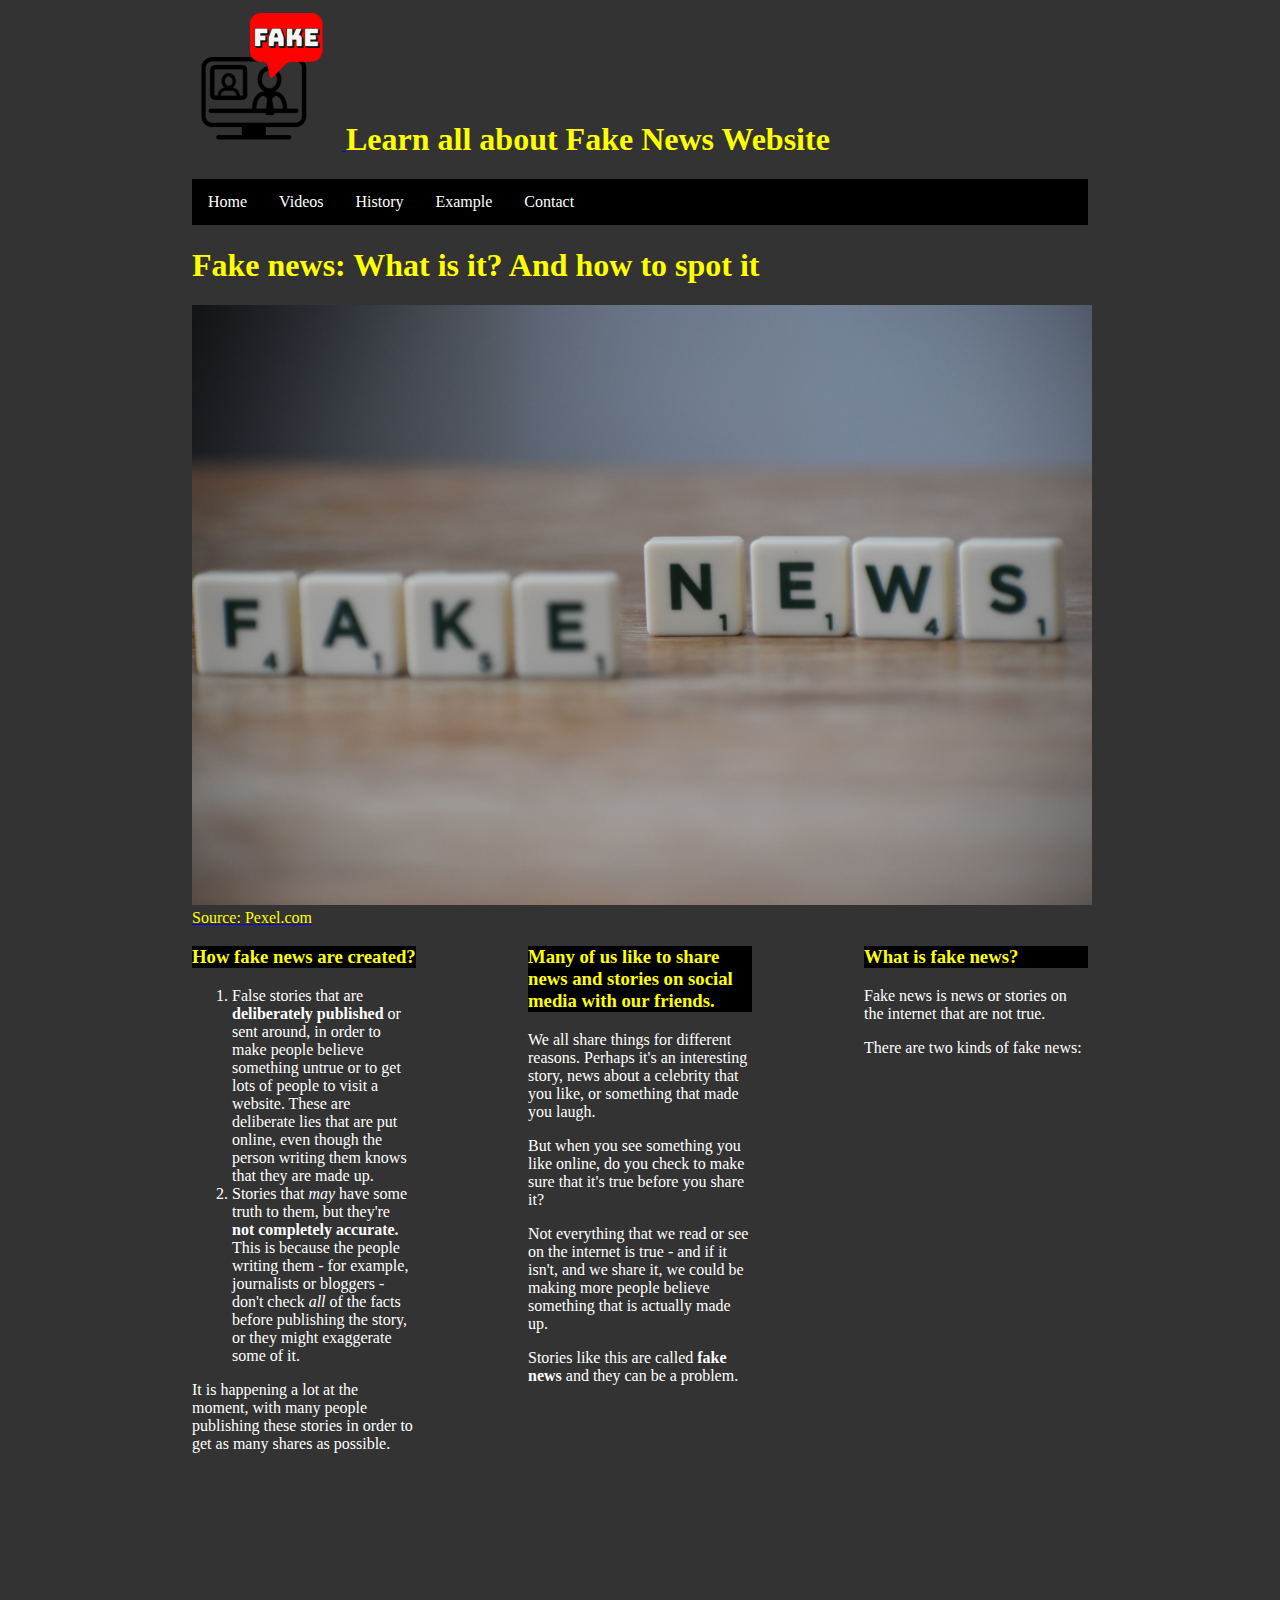
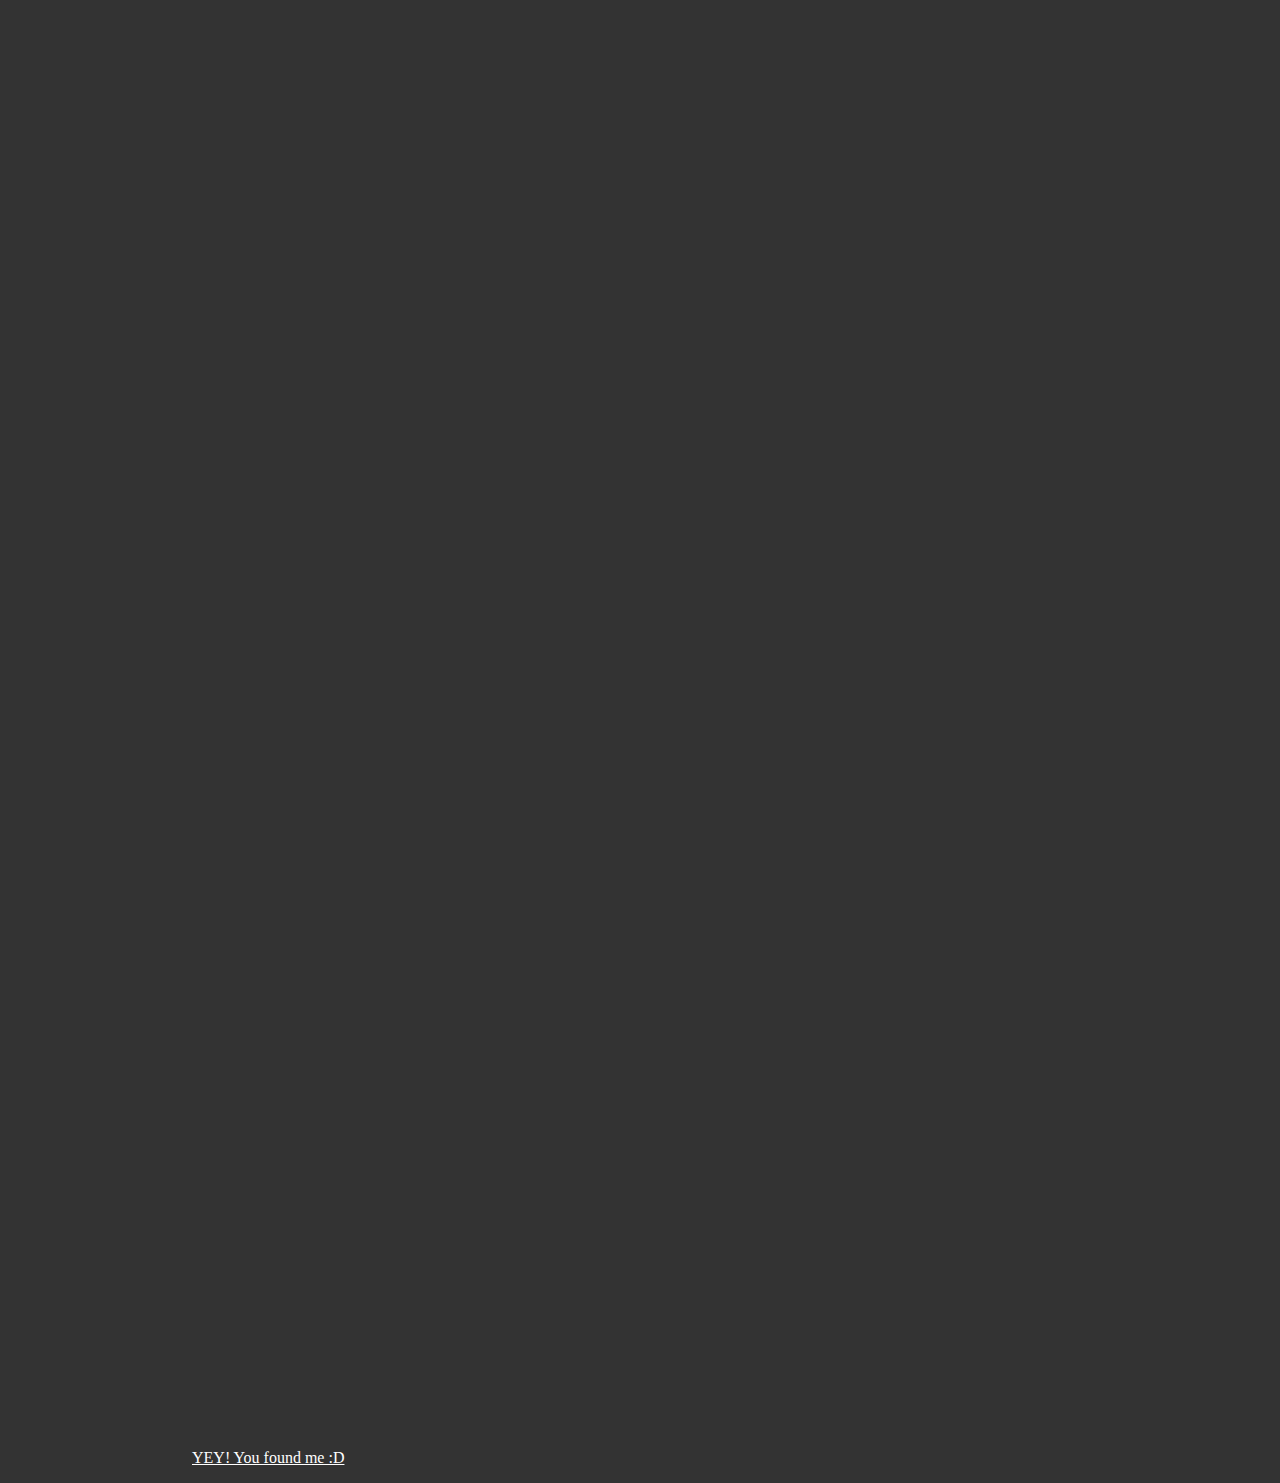
<file: index.html>
<!doctype html>
<html>
<head>
<meta charset="utf-8">
<title> Fake News </title>
<link rel="icon" type="image/ico" href="images/logo.png">
<link rel="stylesheet "type="text/css" href="css/style.css">
</head>
<body>
<header>
<a href=index.html>
<img src="images/logo.png" style="with:150px;height:150px;" alt="Logo of the webpage. A reporter telling fake news"/>
</a>
<h1> Learn all about Fake News Website </h1>
</header>
<nav>
<ul>
<li><a href="index.html">Home</a></li>
<li><a href="videos.html">Videos</a></li>
<li><a href="history.html">History</a></li>
<li><a href="example.html">Example</a></li>
<li><a href="contact.html">Contact</a></li>
</ul>
</nav>
<main>
<div class=space>
<div class=space2>
<div class="container">
  <div class="box1">
<h3>
How fake news are created?
</h3>
<ol>
<li>False stories that are <strong>deliberately published</strong> or sent around, in order to make people believe something untrue or to get lots of people to visit a website. These are deliberate lies that are put online, even though the person writing them knows that they are made up.
<li>Stories that <em>may</em> have some truth to them, but they're <strong>not completely accurate.</strong> This is because the people writing them - for example, journalists or bloggers - don't check <em>all</em> of the facts before publishing the story, or they might exaggerate some of it.
</ol>
<p>
It is happening a lot at the moment, with many people publishing these stories in order to get as many shares as possible.
</p>
  </div>
  <div class="box2">
<h3>
Many of us like to share news and stories on social media with our friends.
</h3>
<p>
We all share things for different reasons. Perhaps it's an interesting story, news about a celebrity that you like, or something that made you laugh.
</p>
<p>
But when you see something you like online, do you check to make sure that it's true before you share it?
</p>
<p>
Not everything that we read or see on the internet is true - and if it isn't, and we share it, we could be making more people believe something that is actually made up.
</p>
<p>
Stories like this are called <strong>fake news</strong> and they can be a problem.
</p>
  </div>
  <div class="box3">
<h3>
What is fake news?
</h3>
<p>
Fake news is news or stories on the internet that are not true.
</p>
<p>
There are two kinds of fake news:
</p>
  </div>
  <div class="title">
<h1>
Fake news: What is it? And how to spot it 
</h1>
<a href="https://www.pexels.com">
<img src="images/Fake-News.jpg" style="with:550px;height:600px;" alt="Letters spelling out Fake News"/>
<figcaption>Source: Pexel.com</figcaption>
</a>
  </div>
</div>
</main>
<footer>
<p>
<a href="https://www.cwc.ac.uk">
YEY! You found me :D
</a>
</p>
</footer>
</body>
</html>
</file>
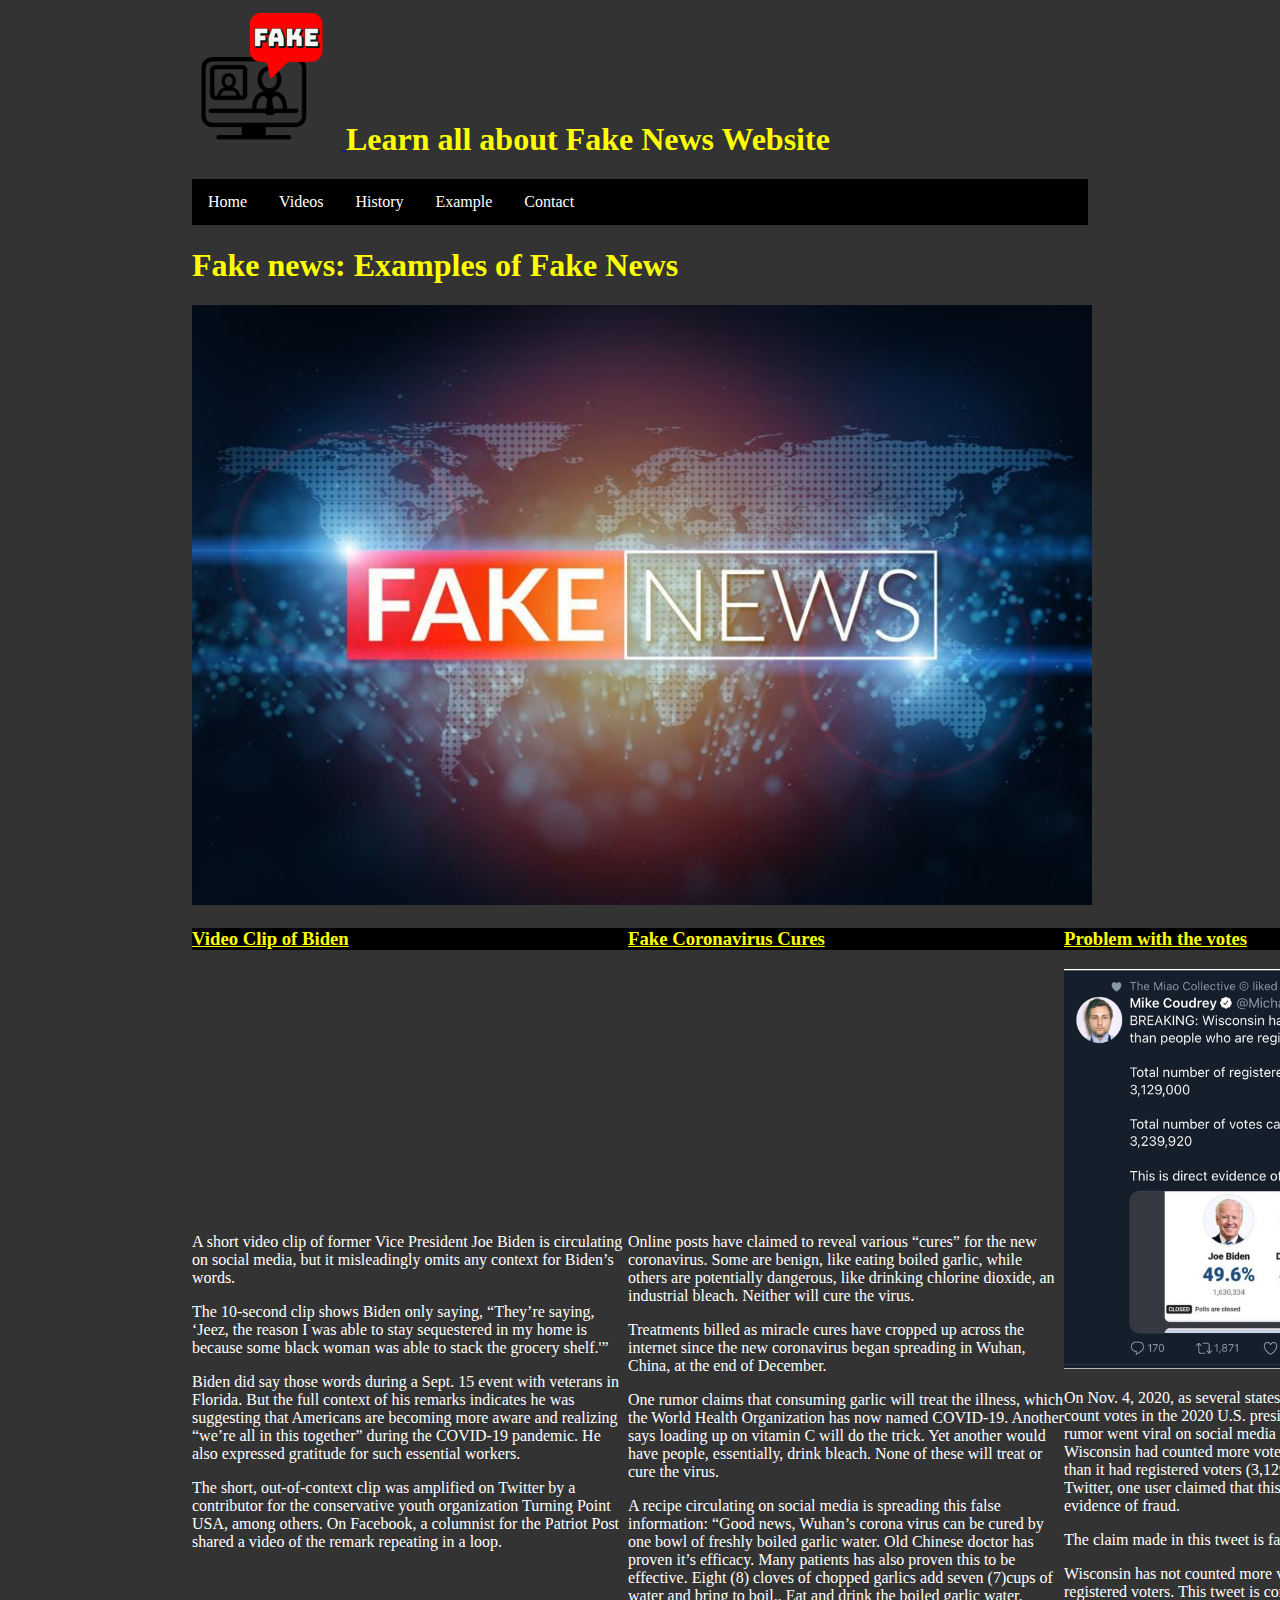
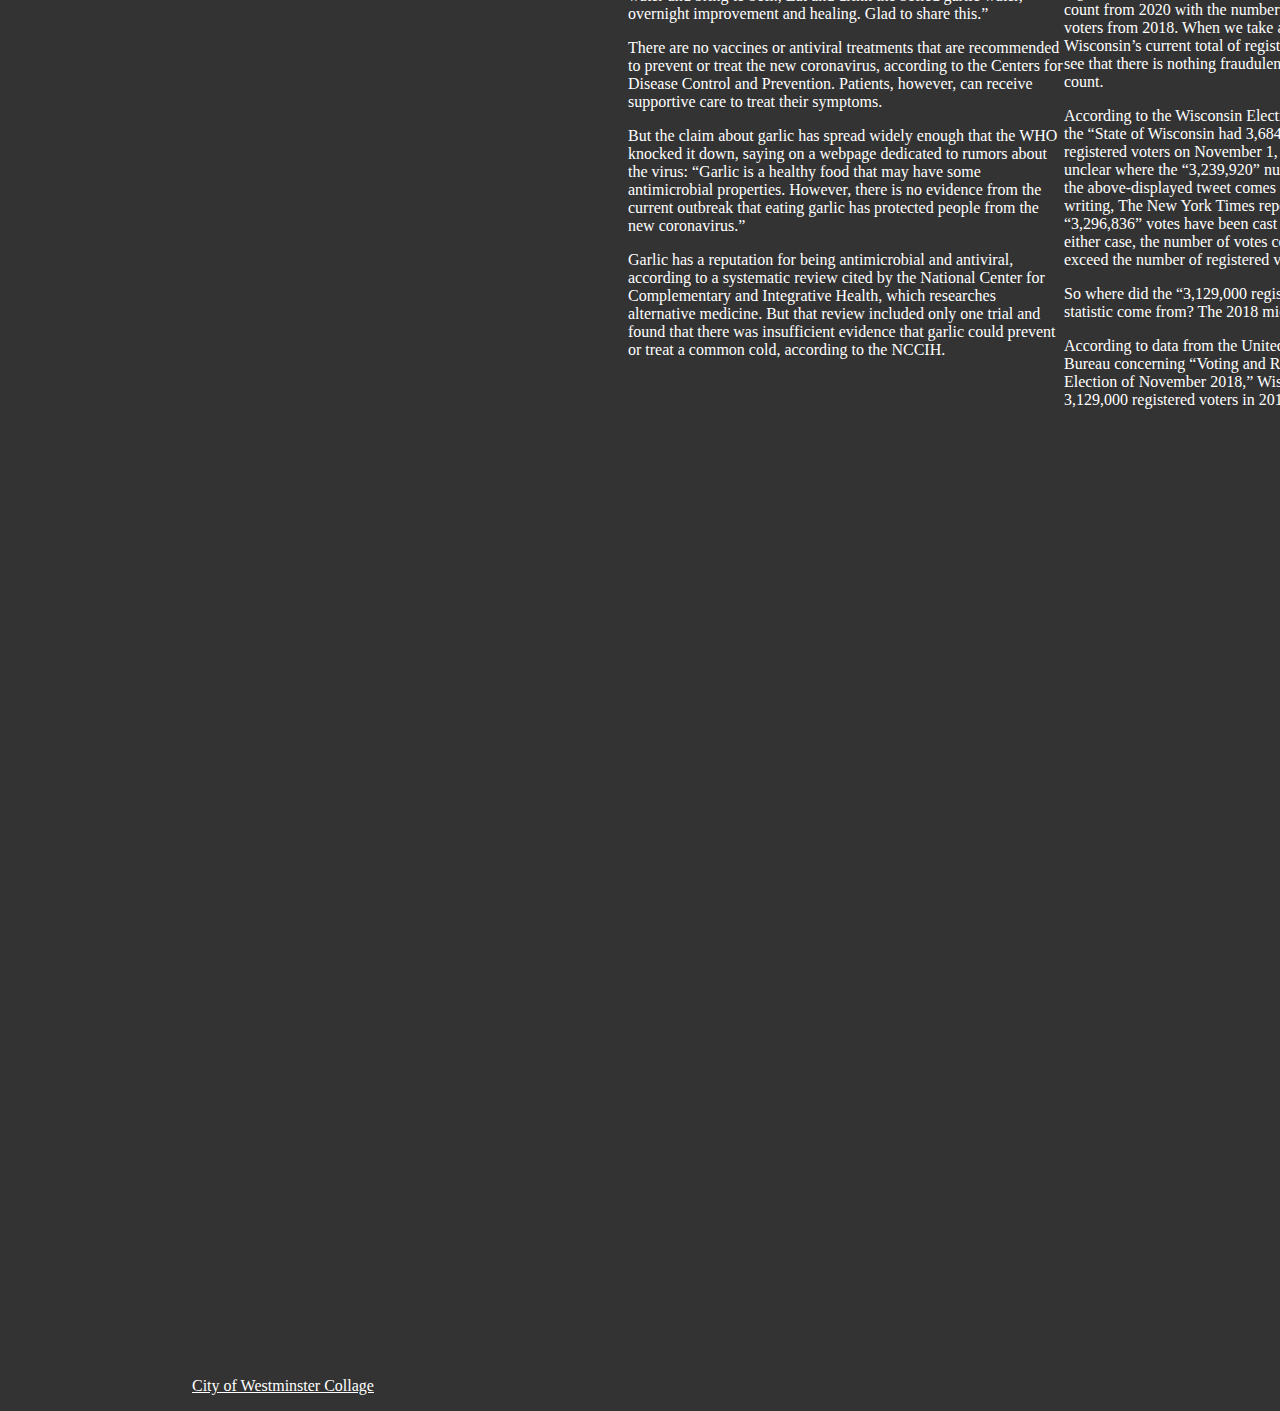
<file: example.html>
<!doctype html>
<html>
<head>
<meta charset="utf-8">
<title> Fake News </title>
<link rel="icon" type="image/ico" href="images/logo.png">
<link rel="stylesheet "type="text/css" href="css/style.css">
</head>
<body>
<header>
<a href=index.html>
<img src="images/logo.png" style="with:150px;height:150px;" alt="Logo of the webpage. A reporter telling fake news"/>
</a>
<h1> Learn all about Fake News Website </h1>
</header>
<nav>
<ul>
<li><a href="index.html">Home</a></li>
<li><a href="videos.html">Videos</a></li>
<li><a href="history.html">History</a></li>
<li><a href="example.html">Example</a></li>
<li><a href="contact.html">Contact</a></li>
</ul>
</nav>
<main>
<div class=space>
<div class=space2>
<div class="container">
  <div class="box1">
<h3>
<a href="https://www.factcheck.org/2020/10/putting-a-viral-video-clip-of-biden-in-context/">
Video Clip of Biden
</a>
</h3>
<p>
<iframe width="436" height="244" src="https://www.youtube.com/embed/1_hCPYOvXYc" title="YouTube video player" frameborder="0" allow="accelerometer; autoplay; clipboard-write; encrypted-media; gyroscope; picture-in-picture" allowfullscreen></iframe>
</p>
<p>
A short video clip of former Vice President Joe Biden is circulating on social media, but it misleadingly omits any context for Biden’s words.
</p>
<p>
The 10-second clip shows Biden only saying, “They’re saying, ‘Jeez, the reason I was able to stay sequestered in my home is because some black woman was able to stack the grocery shelf.'”
</p>
<p>
Biden did say those words during a Sept. 15 event with veterans in Florida. But the full context of his remarks indicates he was suggesting that Americans are becoming more aware and realizing “we’re all in this together” during the COVID-19 pandemic. He also expressed gratitude for such essential workers.
</p>
<p>
The short, out-of-context clip was amplified on Twitter by a contributor for the conservative youth organization Turning Point USA, among others. On Facebook, a columnist for the Patriot Post shared a video of the remark repeating in a loop.
</p>
  </div>
  <div class="box2">
<h3>
<a href="https://www.factcheck.org/2020/02/fake-coronavirus-cures-part-2-garlic-isnt-a-cure/">
Fake Coronavirus Cures
</a>
</h3>
<p>
<iframe width="436" height="244" src="https://www.youtube.com/embed/Ctmf8enGnMY" title="YouTube video player" frameborder="0" allow="accelerometer; autoplay; clipboard-write; encrypted-media; gyroscope; picture-in-picture" allowfullscreen></iframe>
</p>
<p>
Online posts have claimed to reveal various “cures” for the new coronavirus. Some are benign, like eating boiled garlic, while others are potentially dangerous, like drinking chlorine dioxide, an industrial bleach. Neither will cure the virus.
</p>
<p>
Treatments billed as miracle cures have cropped up across the internet since the new coronavirus began spreading in Wuhan, China, at the end of December.
</p>
<p>
One rumor claims that consuming garlic will treat the illness, which the World Health Organization has now named COVID-19. Another says loading up on vitamin C will do the trick. Yet another would have people, essentially, drink bleach. None of these will treat or cure the virus.
</p>
<p>
A recipe circulating on social media is spreading this false information: “Good news, Wuhan’s corona virus can be cured by one bowl of freshly boiled garlic water. Old Chinese doctor has proven it’s efficacy.  Many patients has also proven this to be effective. Eight (8) cloves of chopped garlics add seven (7)cups of water and bring to boil.,  Eat and drink the boiled garlic water, overnight improvement and healing. Glad to share this.”
</p>
<p>
There are no vaccines or antiviral treatments that are recommended to prevent or treat the new coronavirus, according to the Centers for Disease Control and Prevention. Patients, however, can receive supportive care to treat their symptoms.
</p>
<p>
But the claim about garlic has spread widely enough that the WHO knocked it down, saying on a webpage dedicated to rumors about the virus: “Garlic is a healthy food that may have some antimicrobial properties. However, there is no evidence from the current outbreak that eating garlic has protected people from the new coronavirus.”
</p>
<p>
Garlic has a reputation for being antimicrobial and antiviral, according to a systematic review cited by the National Center for Complementary and Integrative Health, which researches alternative medicine. But that review included only one trial and found that there was insufficient evidence that garlic could prevent or treat a common cold, according to the NCCIH.
</p>
  </div>
  <div class="box3">
<h3>
<a href="https://www.snopes.com/fact-check/wisconsin-more-votes-than-voters/">
Problem with the votes
</a>
</h3>
<p>
<img src="images/Falesvotes.jpg" style="with:auto;height:400px;" alt="A poll shows misleading information"/>
<p>
<p>
On Nov. 4, 2020, as several states continued to count votes in the 2020 U.S. presidential election, a rumor went viral on social media holding that Wisconsin had counted more votes (3,239,920) than it had registered voters (3,129,000). On Twitter, one user claimed that this was clear evidence of fraud.
</p>
<p>
The claim made in this tweet is false.
</p>
<p>
Wisconsin has not counted more votes than it has registered voters. This tweet is comparing the vote count from 2020 with the number of registered voters from 2018. When we take a look at Wisconsin’s current total of registered voters, we see that there is nothing fraudulent about the state’s count. 
</p>
<p>
According to the Wisconsin Election Commission, the “State of Wisconsin had 3,684,726 active registered voters on November 1, 2020.” It’s unclear where the “3,239,920” number shown in the above-displayed tweet comes from. As of this writing, The New York Times reports that a total of “3,296,836” votes have been cast in Wisconsin. In either case, the number of votes counted does not exceed the number of registered voters. 
</p>
<p>
So where did the “3,129,000 registered voters” statistic come from? The 2018 midterms. 
</p>
<p>
According to data from the United States Census Bureau concerning “Voting and Registration in the Election of November 2018,” Wisconsin had 3,129,000 registered voters in 2018. 
</p>
  </div>
  <div class="title">
<h1>
Fake news: Examples of Fake News
</h1>
<img src="images/news-fake.jpg" style="with:550px;height:600px;" alt="Letters spelling out Fake News"/>
  </div>
</div>
</main>
<footer>
<p>
<a href="https://www.cwc.ac.uk">
City of Westminster Collage
</a>
</p>
</footer>
</body>
</html>
</file>
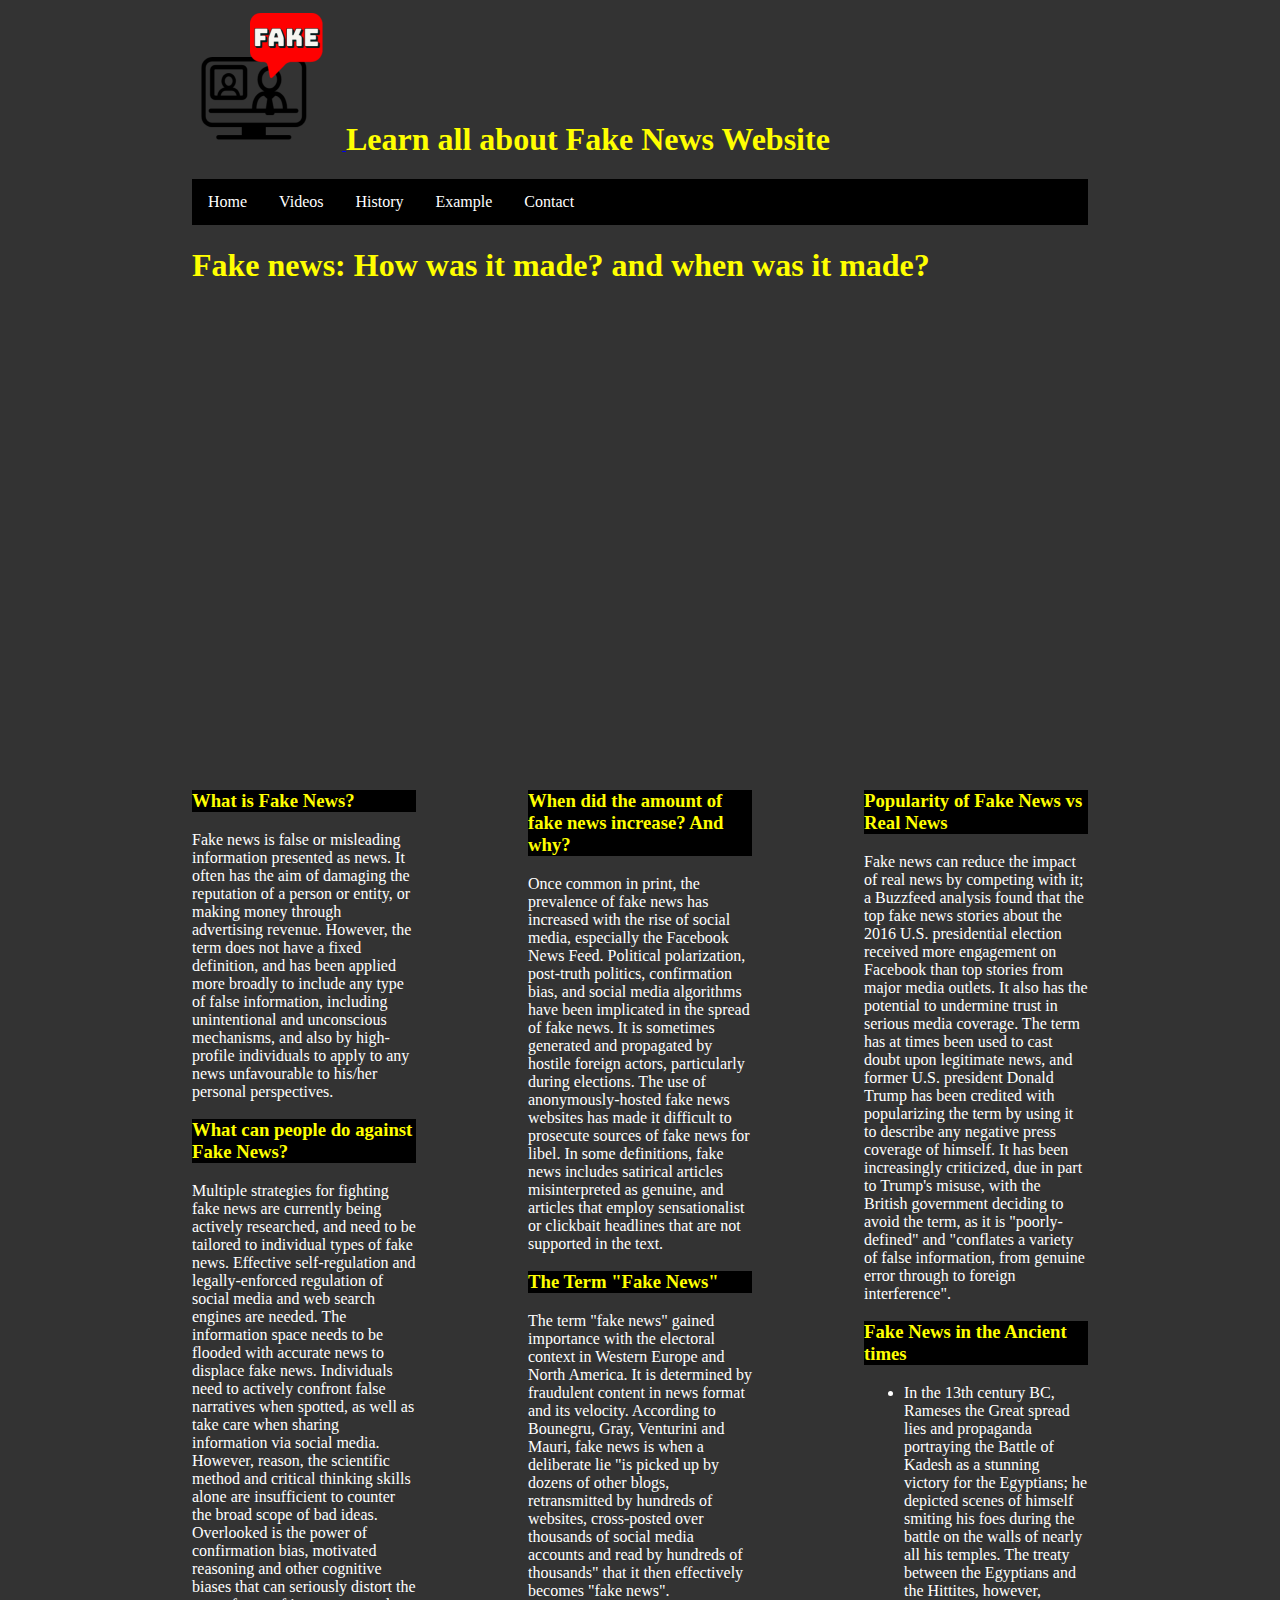
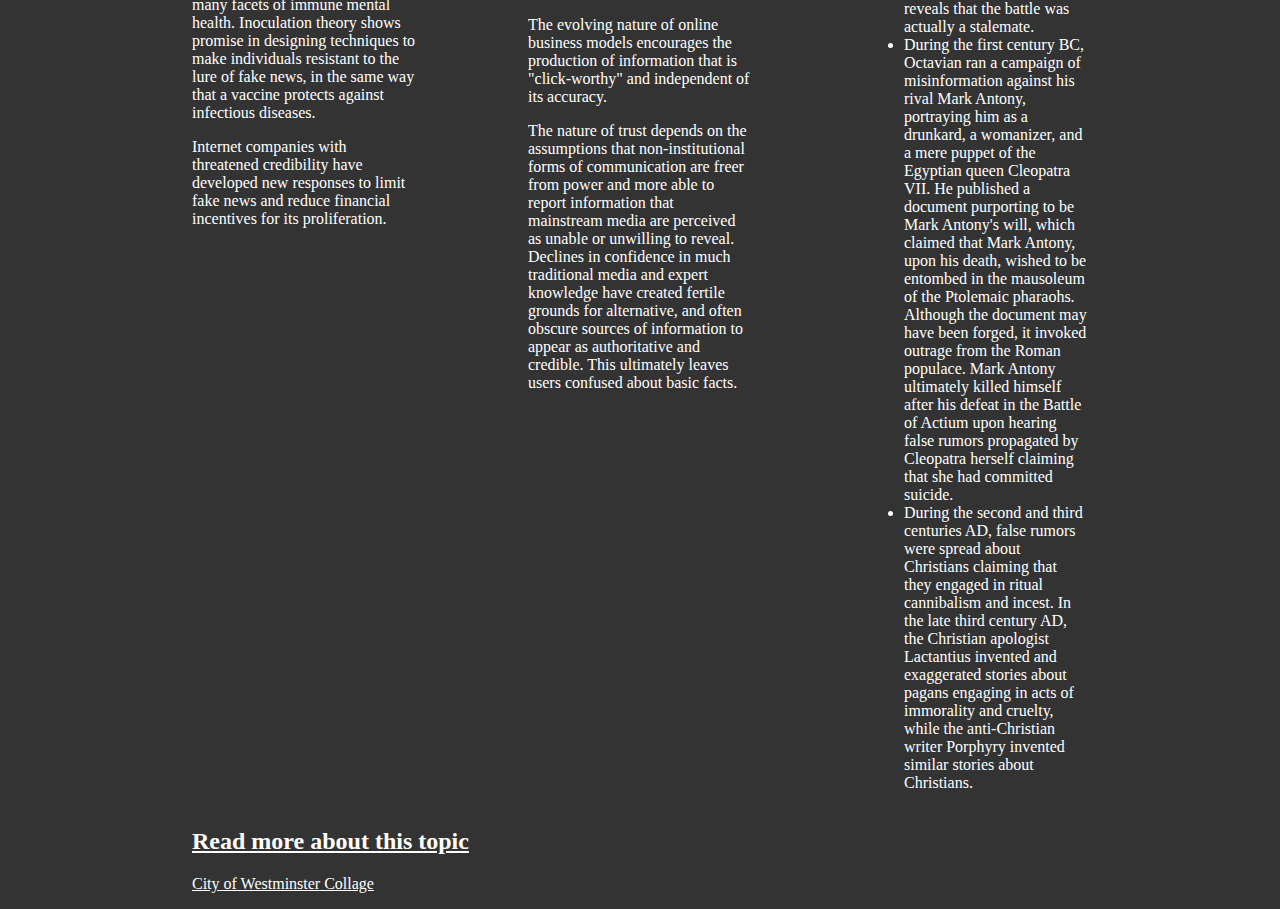
<file: history.html>
<!doctype html>
<html>
<head>
<meta charset="utf-8">
<title> Fake News </title>
<link rel="icon" type="image/ico" href="images/logo.png">
<link rel="stylesheet "type="text/css" href="css/style.css">
</head>
<body>
<header>
<a href=index.html>
<img src="images/logo.png" style="with:150px;height:150px;" alt="Logo of the webpage. A reporter telling fake news"/>
</a>
<h1> Learn all about Fake News Website </h1>
</header>
<nav>
<ul>
<li><a href="index.html">Home</a></li>
<li><a href="videos.html">Videos</a></li>
<li><a href="history.html">History</a></li>
<li><a href="example.html">Example</a></li>
<li><a href="contact.html">Contact</a></li>
</ul>
</nav>
<main>
<div class=space>
<div class=space2>
<div class="container">
  <div class="box1">
<h3>
What is Fake News?
</h3>
<p>
Fake news is false or misleading information presented as news. It often has the aim of damaging the reputation of a person or entity, or making money through advertising revenue. However, the term does not have a fixed definition, and has been applied more broadly to include any type of false information, including unintentional and unconscious mechanisms, and also by high-profile individuals to apply to any news unfavourable to his/her personal perspectives.
</p>
<h3>
What can people do against Fake News?
</h3>
<p>
Multiple strategies for fighting fake news are currently being actively researched, and need to be tailored to individual types of fake news. Effective self-regulation and legally-enforced regulation of social media and web search engines are needed. The information space needs to be flooded with accurate news to displace fake news. Individuals need to actively confront false narratives when spotted, as well as take care when sharing information via social media. However, reason, the scientific method and critical thinking skills alone are insufficient to counter the broad scope of bad ideas. Overlooked is the power of confirmation bias, motivated reasoning and other cognitive biases that can seriously distort the many facets of immune mental health. Inoculation theory shows promise in designing techniques to make individuals resistant to the lure of fake news, in the same way that a vaccine protects against infectious diseases.
</p>
<p>
Internet companies with threatened credibility have developed new responses to limit fake news and reduce financial incentives for its proliferation.
</p>
  </div>
  <div class="box2">
<h3>
When did the amount of fake news increase? And why?
</h3>
<p>
Once common in print, the prevalence of fake news has increased with the rise of social media, especially the Facebook News Feed. Political polarization, post-truth politics, confirmation bias, and social media algorithms have been implicated in the spread of fake news. It is sometimes generated and propagated by hostile foreign actors, particularly during elections. The use of anonymously-hosted fake news websites has made it difficult to prosecute sources of fake news for libel. In some definitions, fake news includes satirical articles misinterpreted as genuine, and articles that employ sensationalist or clickbait headlines that are not supported in the text.
</p>
<h3>
The Term "Fake News"
</h3>
<p>
The term "fake news" gained importance with the electoral context in Western Europe and North America. It is determined by fraudulent content in news format and its velocity. According to Bounegru, Gray, Venturini and Mauri, fake news is when a deliberate lie "is picked up by dozens of other blogs, retransmitted by hundreds of websites, cross-posted over thousands of social media accounts and read by hundreds of thousands" that it then effectively becomes "fake news".
</p>
<p>
The evolving nature of online business models encourages the production of information that is "click-worthy" and independent of its accuracy.
</p>
<p>
The nature of trust depends on the assumptions that non-institutional forms of communication are freer from power and more able to report information that mainstream media are perceived as unable or unwilling to reveal. Declines in confidence in much traditional media and expert knowledge have created fertile grounds for alternative, and often obscure sources of information to appear as authoritative and credible. This ultimately leaves users confused about basic facts.
</p>
  </div>
  <div class="box3">
<h3>
Popularity of Fake News vs Real News
</h3>
<p>
Fake news can reduce the impact of real news by competing with it; a Buzzfeed analysis found that the top fake news stories about the 2016 U.S. presidential election received more engagement on Facebook than top stories from major media outlets. It also has the potential to undermine trust in serious media coverage. The term has at times been used to cast doubt upon legitimate news, and former U.S. president Donald Trump has been credited with popularizing the term by using it to describe any negative press coverage of himself. It has been increasingly criticized, due in part to Trump's misuse, with the British government deciding to avoid the term, as it is "poorly-defined" and "conflates a variety of false information, from genuine error through to foreign interference".
</p>
<h3>
Fake News in the Ancient times
</h3>
<p>
<ul>
<li>In the 13th century BC, Rameses the Great spread lies and propaganda portraying the Battle of Kadesh as a stunning victory for the Egyptians; he depicted scenes of himself smiting his foes during the battle on the walls of nearly all his temples. The treaty between the Egyptians and the Hittites, however, reveals that the battle was actually a stalemate.</li>
<li>During the first century BC, Octavian ran a campaign of misinformation against his rival Mark Antony, portraying him as a drunkard, a womanizer, and a mere puppet of the Egyptian queen Cleopatra VII. He published a document purporting to be Mark Antony's will, which claimed that Mark Antony, upon his death, wished to be entombed in the mausoleum of the Ptolemaic pharaohs. Although the document may have been forged, it invoked outrage from the Roman populace. Mark Antony ultimately killed himself after his defeat in the Battle of Actium upon hearing false rumors propagated by Cleopatra herself claiming that she had committed suicide.</li>
<li>During the second and third centuries AD, false rumors were spread about Christians claiming that they engaged in ritual cannibalism and incest. In the late third century AD, the Christian apologist Lactantius invented and exaggerated stories about pagans engaging in acts of immorality and cruelty, while the anti-Christian writer Porphyry invented similar stories about Christians.</li>
</ul>
</p>
  </div>
  <div class="title">
<h1>
Fake news: How was it made? and when was it made?
</h1>
  </div>
</div>
</main>
<footer>
<h2>
<a href=https://en.wikipedia.org/wiki/Fake_news>
Read more about this topic
</a>
</h2>
<p>
<a href="https://www.cwc.ac.uk">
City of Westminster Collage
</a>
</p>
</footer>
</body>
</html>
</file>
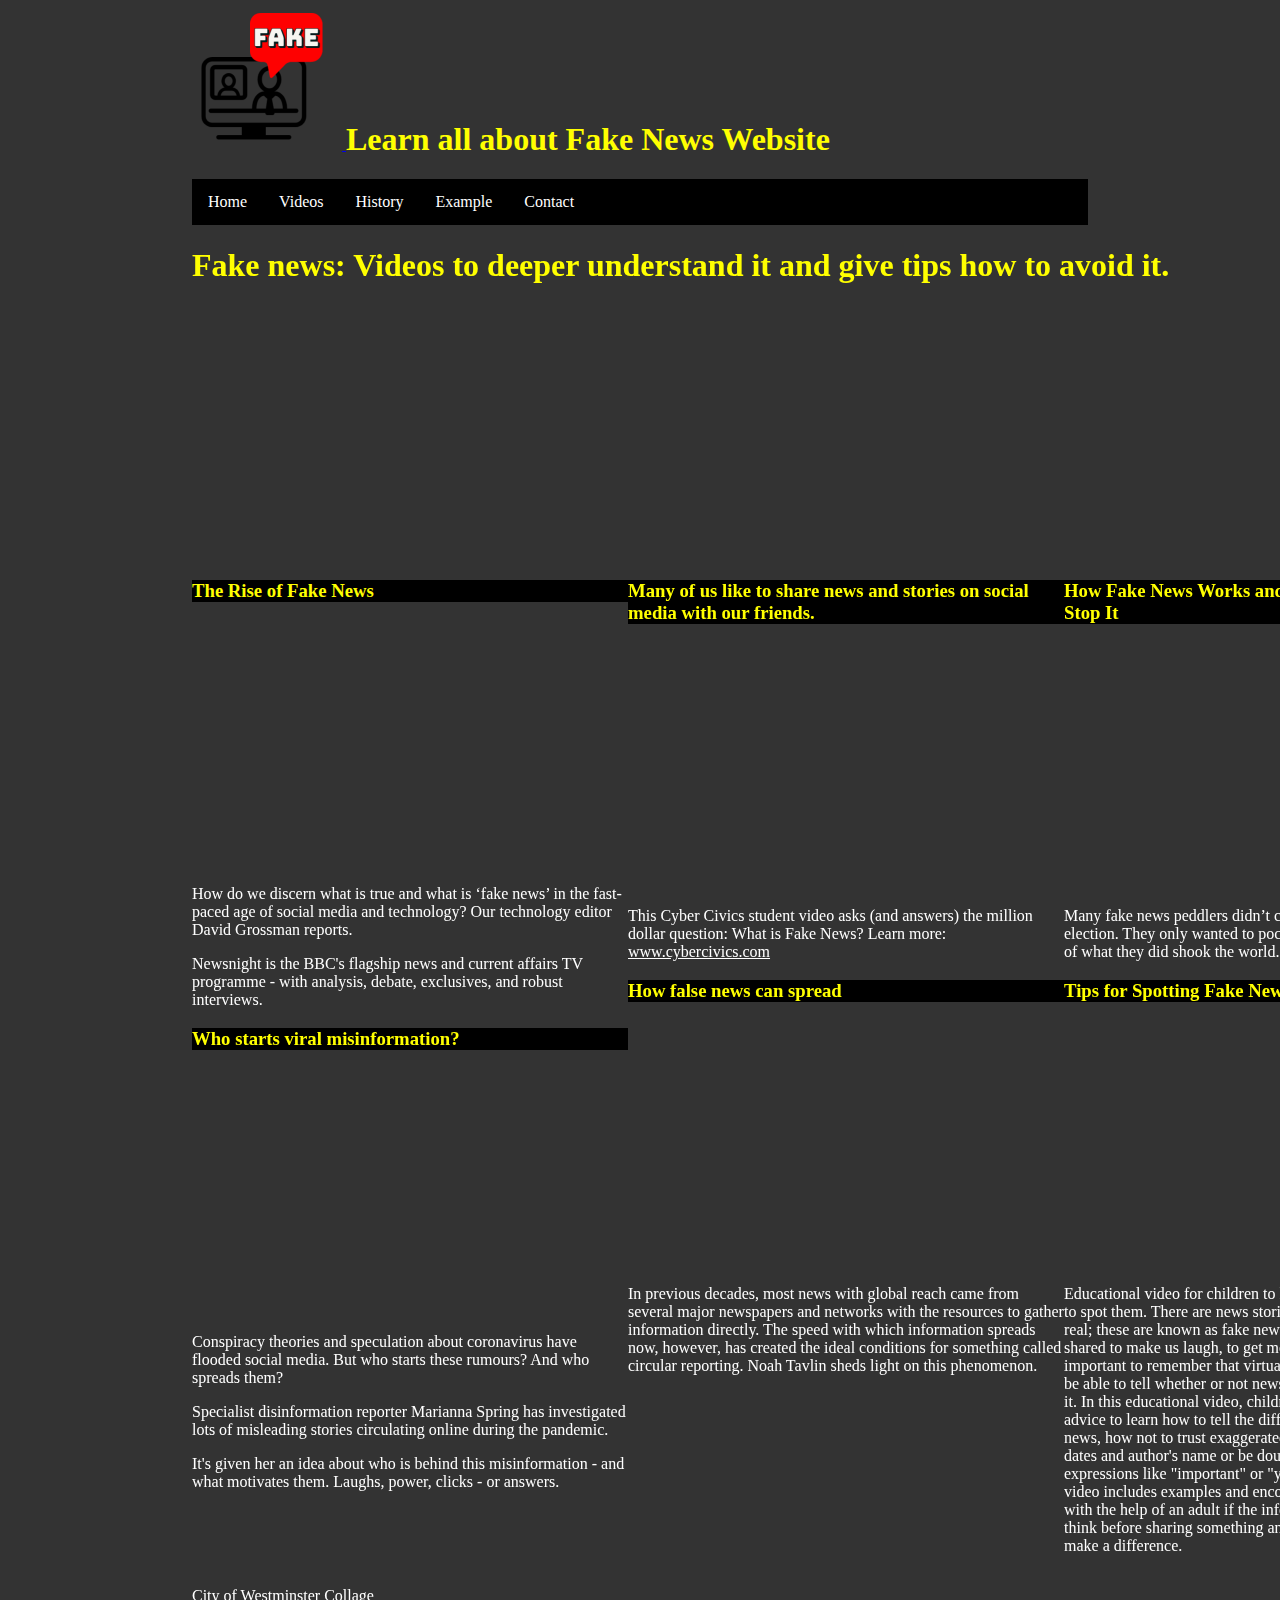
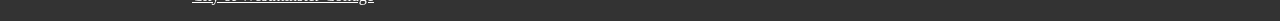
<file: videos.html>
<!doctype html>
<html>
<head>
<meta charset="utf-8">
<title> Fake News </title>
<link rel="icon" type="image/ico" href="images/logo.png">
<link rel="stylesheet "type="text/css" href="css/style.css">
</head>
<body>
<header>
<a href=index.html>
<img src="images/logo.png" style="with:150px;height:150px;" alt="Logo of the webpage. A reporter telling fake news"/>
</a>
<h1> Learn all about Fake News Website </h1>
</header>
<nav>
<ul>
<li><a href="index.html">Home</a></li>
<li><a href="videos.html">Videos</a></li>
<li><a href="history.html">History</a></li>
<li><a href="example.html">Example</a></li>
<li><a href="contact.html">Contact</a></li>
</ul>
</nav>
<main>
<div class=space>
<div class=space2>
<div class="container">
  <div class="box1">
<h3>
The Rise of Fake News
</h3>
<iframe width="436" height="244" src="https://www.youtube.com/embed/1aTApGWVGoI" title="YouTube video player" frameborder="0" allow="accelerometer; autoplay; clipboard-write; encrypted-media; gyroscope; picture-in-picture" allowfullscreen></iframe>
<p>
How do we discern what is true and what is ‘fake news’ in the fast-paced age of social media and technology? Our technology editor David Grossman reports.
</p>
<p>
Newsnight is the BBC's flagship news and current affairs TV programme - with analysis, debate, exclusives, and robust interviews. 
</p>
<h3>
Who starts viral misinformation?
</h3>
<iframe width="436" height="244" src="https://www.youtube.com/embed/UAy6PI5UtSU" title="YouTube video player" frameborder="0" allow="accelerometer; autoplay; clipboard-write; encrypted-media; gyroscope; picture-in-picture" allowfullscreen></iframe>
<p>
Conspiracy theories and speculation about coronavirus have flooded social media. But who starts these rumours? And who spreads them? 
</p>
<p>
Specialist disinformation reporter Marianna Spring has investigated lots of misleading stories circulating online during the pandemic. 
</p>
<p>
It's given her an idea about who is behind this misinformation - and what motivates them. Laughs, power, clicks - or answers.
</p>
  </div>
  <div class="box2">
<h3>
Many of us like to share news and stories on social media with our friends.
</h3>
<p>
<iframe width="436" height="244" src="https://www.youtube.com/embed/V4o0B6IDo50" title="YouTube video player" frameborder="0" allow="accelerometer; autoplay; clipboard-write; encrypted-media; gyroscope; picture-in-picture" allowfullscreen></iframe>
</p>
<p>
This Cyber Civics student video asks (and answers) the million dollar question: What is Fake News? Learn more: <a href="https://www.cybercivics.com" style="color:white">www.cybercivics.com</a>
</p>
<h3>
How false news can spread
</h3>
<iframe width="436" height="244" src="https://www.youtube.com/embed/cSKGa_7XJkg" title="YouTube video player" frameborder="0" allow="accelerometer; autoplay; clipboard-write; encrypted-media; gyroscope; picture-in-picture" allowfullscreen></iframe>
<p>
In previous decades, most news with global reach came from several major newspapers and networks with the resources to gather information directly. The speed with which information spreads now, however, has created the ideal conditions for something called circular reporting. Noah Tavlin sheds light on this phenomenon.
</p>
  </div>
  <div class="box3">
<h3>
How Fake News Works and How the Internet Can Stop It
</h3>
<p>
<iframe width="436" height="244"src="https://www.youtube.com/embed/frjITitjisY" title="YouTube video player" frameborder="0" allow="accelerometer; autoplay; clipboard-write; encrypted-media; gyroscope; picture-in-picture" allowfullscreen></iframe>
</p>
<p>
Many fake news peddlers didn’t care if Trump won or lost the election. They only wanted to pocket money. But the consequences of what they did shook the world. This is how it happened.
</p>
<h3>
Tips for Spotting Fake News
</h3>
<iframe width="436" height="244" src="https://www.youtube.com/embed/D0Cd9-eJ-No" title="YouTube video player" frameborder="0" allow="accelerometer; autoplay; clipboard-write; encrypted-media; gyroscope; picture-in-picture" allowfullscreen></iframe>
<p>
Educational video for children to learn what fake news is and how to spot them. There are news stories on the internet which are not real; these are known as fake news. Sometimes, fake news are shared to make us laugh, to get more likes or to hurt someone. It's important to remember that virtual is real, that's why it's essential to be able to tell whether or not news is fake, especially before sharing it. In this educational video, children will be given several tips and advice to learn how to tell the difference between fake and real news, how not to trust exaggerated numbers, how to double-check dates and author's name or be doubtful when they come across expressions like "important" or "you'd never believe that". This video includes examples and encourages children to double-check with the help of an adult if the information is real. It's important to think before sharing something and remember that our actions can make a difference. 
</p>
  </div>
  <div class="title">
<h1>
Fake news: Videos to deeper understand it and give tips how to avoid it.
</h1>
  </div>
</div>
</main>
<footer>
<p>
<a href="https://www.cwc.ac.uk">
City of Westminster Collage
</a>
</p>
</footer>
</body>
</html>
</file>
<file: css/style.css>
h1{
color:yellow;
background-color:#333;
display:inline-block;
}
h3{
color:yellow;
background-color:black;
}
figcaption{
color:yellow;
background-color:#333;
}
body{
background-color:#333;
width:70%;
margin:auto;
color:white;
}

nav ul {
  list-style-type: none;
  margin: 0;
  padding: 0;
  overflow: hidden;
  background-color:black;
}

nav ul li {
  float: left;
}

nav ul li a {
  display: block;
  color: white;
  text-align: center;
  padding: 14px 16px;
  text-decoration: none;
}
/* Change the link color to #111 (black) on hover */
nav ul li a:hover {
  color: yellow;
  background-color: #111;
}
.container {
  display: grid;
  grid-template-columns: 1fr 0.5fr 1fr 0.5fr 1fr;
  grid-template-rows: 1fr 2fr 1fr;
  gap: 0px 0px;
  grid-auto-flow: row;
  grid-template-areas:
    "title title title title title"
    "box1 space box2 space2 box3"
    "box1 space box2 space2 box3";
}

.box1 { grid-area: box1; }

.box2 { grid-area: box2; }

.box3 { grid-area: box3; }

.space { grid-area: space; }

.space2 { grid-area: space2; }

.title { grid-area: title; }

footer a:hover{
color:yellow;
}
footer a {
color:white;
}

h3 a {
color:yellow;
}
</file>
